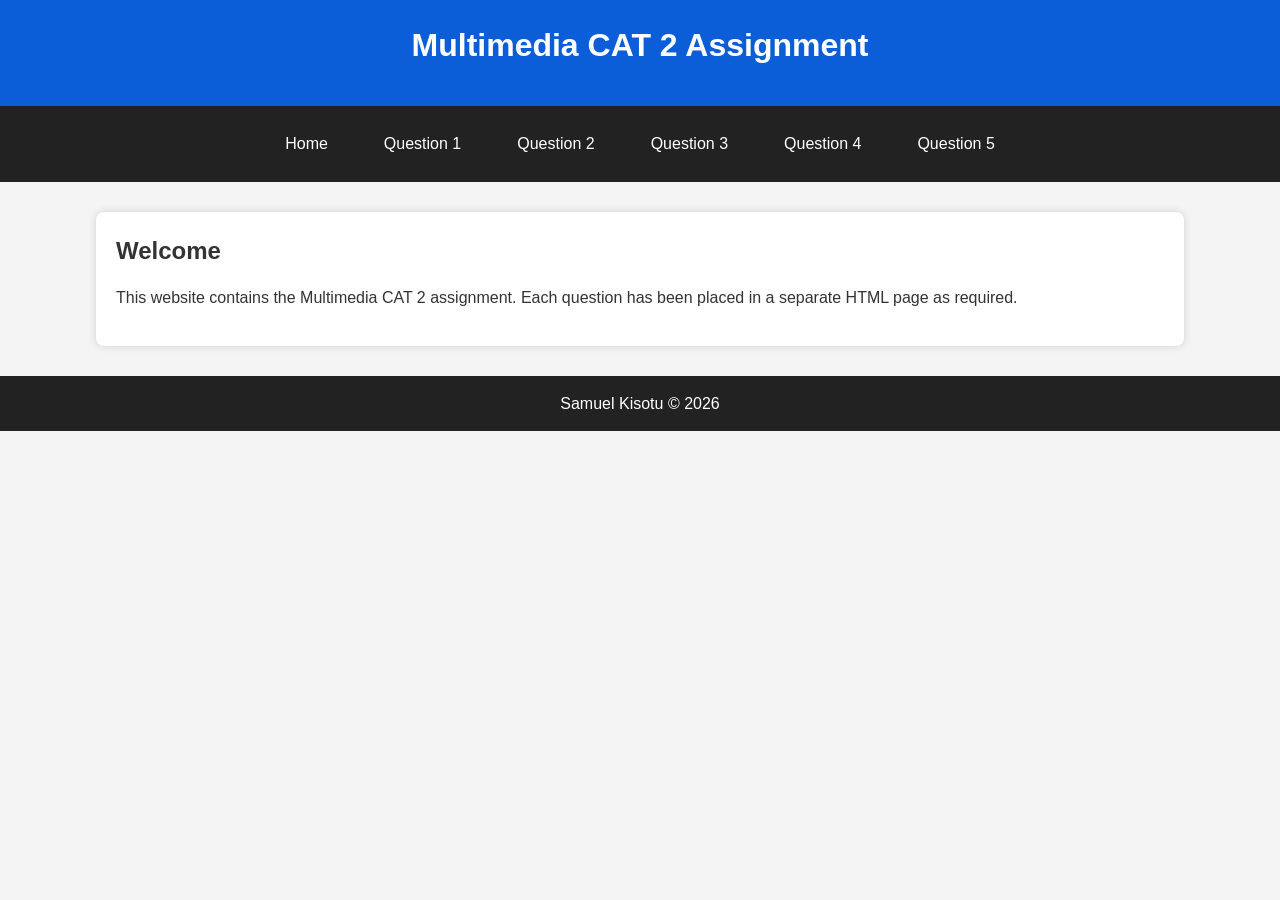
<file: index.html>
<!DOCTYPE html>
<html>

<head>

    <title>Multimedia CAT 2</title>

    <link rel="stylesheet" href="style.css">

</head>

<body>

<header>

<h1>Multimedia CAT 2 Assignment</h1>

</header>

<nav>

<ul>

<li><a href="index.html">Home</a></li>

<li><a href="questions/question1.html">Question 1</a></li>

<li><a href="questions/question2.html">Question 2</a></li>

<li><a href="questions/question3.html">Question 3</a></li>

<li><a href="questions/question4.html">Question 4</a></li>

<li><a href="questions/question5.html">Question 5</a></li>

</ul>

</nav>

<div class="container">

<h2>Welcome</h2>

<p>
This website contains the Multimedia CAT 2 assignment.
Each question has been placed in a separate HTML page as required.
</p>

</div>

<footer>

Samuel Kisotu © 2026

</footer>

<script src="script.js"></script>

</body>

</html>
</file>
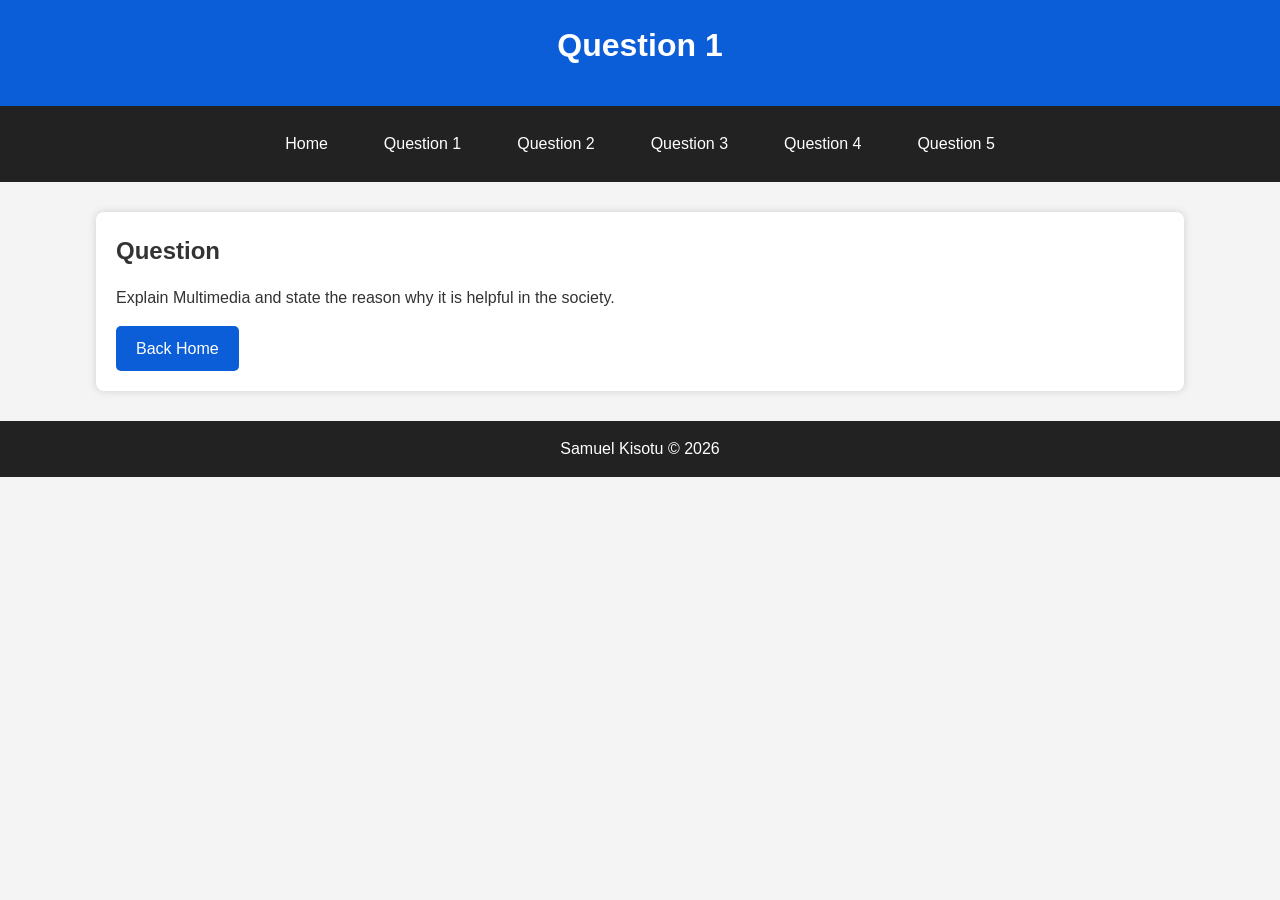
<file: question1.html>
<!DOCTYPE html>
<html>

<head>

<title>Question 1</title>

<link rel="stylesheet" href="../style.css">

</head>

<body>

<header>

<h1>Question 1</h1>

</header>

<nav>

<ul>

<li><a href="../index.html">Home</a></li>

<li><a href="question1.html">Question 1</a></li>

<li><a href="question2.html">Question 2</a></li>

<li><a href="question3.html">Question 3</a></li>

<li><a href="question4.html">Question 4</a></li>

<li><a href="question5.html">Question 5</a></li>

</ul>

</nav>

<div class="container">

<h2>Question</h2>

<p>
Explain Multimedia and state the reason why it is helpful in the society.
</p>

<a href="../index.html" class="button">Back Home</a>

</div>

<footer>

Samuel Kisotu © 2026

</footer>

<script src="../script.js"></script>

</body>

</html>
</file>
<file: style.css>
/* General Styling */

*{
    margin:0;
    padding:0;
    box-sizing:border-box;
    font-family:Arial, Helvetica, sans-serif;
}

body{
    background:#f4f4f4;
    color:#333;
    line-height:1.6;
}

header{
    background:#0b5ed7;
    color:white;
    text-align:center;
    padding:20px;
}

nav{
    background:#222;
    padding:15px;
}

nav ul{
    list-style:none;
    display:flex;
    justify-content:center;
    flex-wrap:wrap;
}

nav ul li{
    margin:10px;
}

nav ul li a{
    color:white;
    text-decoration:none;
    padding:10px 18px;
    border-radius:5px;
}

nav ul li a:hover{
    background:#0b5ed7;
}

.container{
    width:85%;
    margin:auto;
    margin-top:30px;
    background:white;
    padding:20px;
    border-radius:8px;
    box-shadow:0 0 8px rgba(0,0,0,0.15);
}

h1,h2{
    margin-bottom:15px;
}

p{
    margin-bottom:15px;
}

.button{
    display:inline-block;
    padding:10px 20px;
    background:#0b5ed7;
    color:white;
    text-decoration:none;
    border-radius:5px;
}

.button:hover{
    background:#084298;
}

footer{
    margin-top:30px;
    text-align:center;
    padding:15px;
    background:#222;
    color:white;
}
</file>
